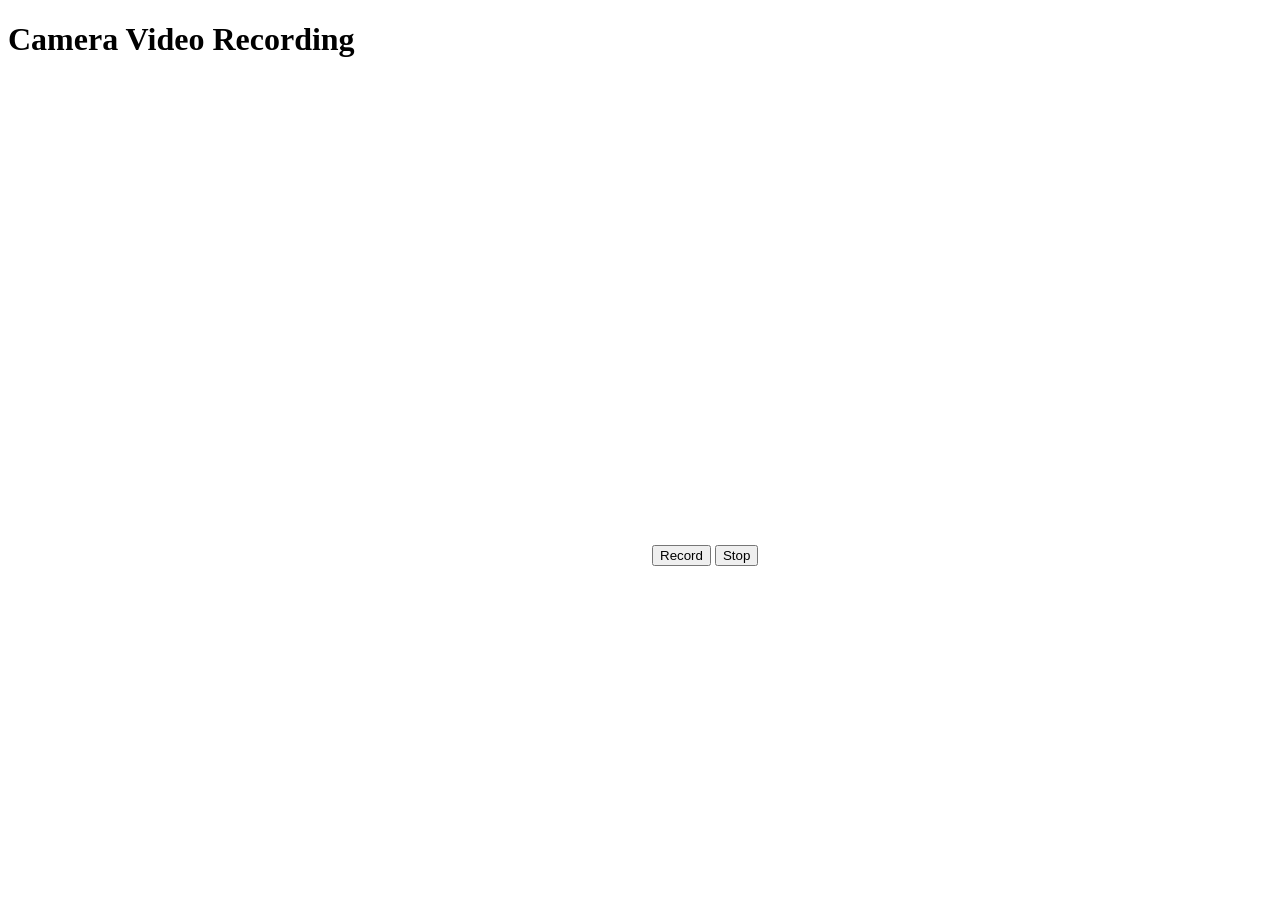
<file: page.html>
<!DOCTYPE html>
<html>
  <head>
    <meta charset="utf-8">
    <title>Camera Video Recording</title>
  </head>
  <body>
    <h1>Camera Video Recording</h1>
    <video id="video" width="640" height="480" autoplay></video>
    <button id="record">Record</button>
    <button id="stop">Stop</button>
    
    <script>
      const videoElement = document.getElementById('video');
      const recordButton = document.getElementById('record');
      const stopButton = document.getElementById('stop');
      
      let mediaRecorder;
      let recordedChunks = [];
      
      const handleDataAvailable = (event) => {
        if (event.data.size > 0) {
          recordedChunks.push(event.data);
        }
      };
      
      const handleStop = () => {
        const blob = new Blob(recordedChunks, {
          type: 'video/webm'
        });
        const url = URL.createObjectURL(blob);
        const a = document.createElement('a');
        document.body.appendChild(a);
        a.style.display = 'none';
        a.href = url;
        a.download = 'recorded-video.webm';
        a.click();
        window.URL.revokeObjectURL(url);
      };
      
      const startRecording = () => {
        recordedChunks = [];
        const stream = videoElement.captureStream();
        mediaRecorder = new MediaRecorder(stream, {
          mimeType: 'video/webm; codecs=vp9'
        });
        mediaRecorder.addEventListener('dataavailable', handleDataAvailable);
        mediaRecorder.addEventListener('stop', handleStop);
        mediaRecorder.start();
      };
      
      const stopRecording = () => {
        mediaRecorder.stop();
      };
      
      recordButton.addEventListener('click', startRecording);
      stopButton.addEventListener('click', stopRecording);
      
      navigator.mediaDevices.getUserMedia({ video: true })
        .then((stream) => {
          videoElement.srcObject = stream;
        });
    </script>
  </body>
</html>
</file>
